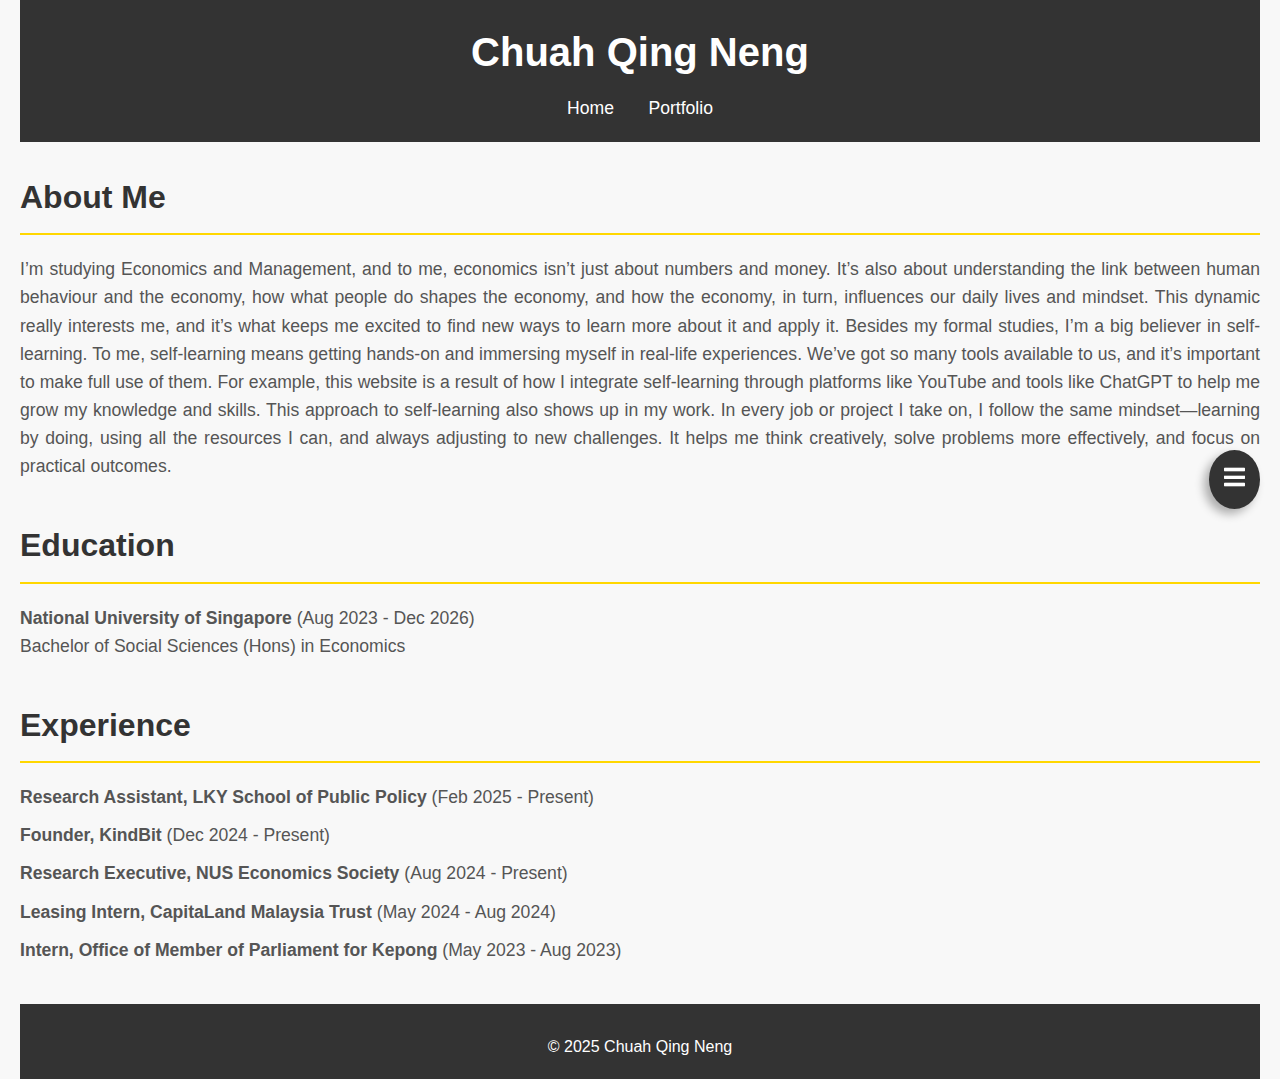
<file: index.html>
<!DOCTYPE html>
<html lang="en">
<head>
    <meta charset="UTF-8">
    <meta name="viewport" content="width=device-width, initial-scale=1.0">
    <title>Home | Qing Neng</title>
    <link rel="stylesheet" href="styles.css">
    <link href="https://cdnjs.cloudflare.com/ajax/libs/font-awesome/5.15.4/css/all.min.css" rel="stylesheet">
</head>
<body>
    <header>
        <h1>Chuah Qing Neng</h1>
        <nav>
            <ul>
                <li><a href="index.html">Home</a></li>
                <li><a href="portfolio.html" target="_blank">Portfolio</a></li>
            </ul>
        </nav>
    </header>

    <section class="content">
        <section class="intro">
            <h2>About Me</h2>
            <p>
               I’m studying Economics and Management, and to me, economics isn’t just about numbers and money. It’s also about understanding the link between human behaviour and the economy, how what people do shapes the economy, and how the economy, in turn, influences our daily lives and mindset. This dynamic really interests me, and it’s what keeps me excited to find new ways to learn more about it and apply it. Besides my formal studies, I’m a big believer in self-learning. To me, self-learning means getting hands-on and immersing myself in real-life experiences. We’ve got so many tools available to us, and it’s important to make full use of them. For example, this website is a result of how I integrate self-learning through platforms like YouTube and tools like ChatGPT to help me grow my knowledge and skills. This approach to self-learning also shows up in my work. In every job or project I take on, I follow the same mindset—learning by doing, using all the resources I can, and always adjusting to new challenges. It helps me think creatively, solve problems more effectively, and focus on practical outcomes.
            </p>
        </section>

        <section class="education">
            <h2>Education</h2>
            <p><strong>National University of Singapore</strong> (Aug 2023 - Dec 2026)</p>
            <p>Bachelor of Social Sciences (Hons) in Economics</p>
        </section>

        <section class="experience">
            <h2>Experience</h2>
            <ul>
                <li><strong>Research Assistant, LKY School of Public Policy</strong> (Feb 2025 - Present) </li>
                <li><strong>Founder, KindBit</strong> (Dec 2024 - Present) </li>
                <li><strong>Research Executive, NUS Economics Society</strong> (Aug 2024 - Present) </li>
                <li><strong>Leasing Intern, CapitaLand Malaysia Trust</strong> (May 2024 - Aug 2024)</li>
                <li><strong>Intern, Office of Member of Parliament for Kepong</strong> (May 2023 - Aug 2023)</li>
            </ul>
        </section>
    </section>

    <aside class="sidebar" id="sidebar">
        <div class="sidebar-content">
            <h3>Contact Information</h3>
            <p>Email: <a href="mailto:e1308813@u.nus.edu"><i class="fas fa-envelope"></i></a></p>
            <p>LinkedIn: <a class="linkedin-logo" href="https://www.linkedin.com/in/chuahqingneng" target="_blank"><i class="fab fa-linkedin"></i></a></p>
        </div>
    </aside>

    <div class="sidebar-toggle" id="sidebarToggle">
        <i class="fas fa-bars"></i>
    </div>

    <footer>
        <p>&copy; 2025 Chuah Qing Neng</p>
    </footer>

    <script>
        const sidebar = document.getElementById('sidebar');
        const sidebarToggle = document.getElementById('sidebarToggle');

        sidebarToggle.addEventListener('click', () => {
            sidebar.classList.toggle('active');
        });
    </script>
</body>
</html>
</file>
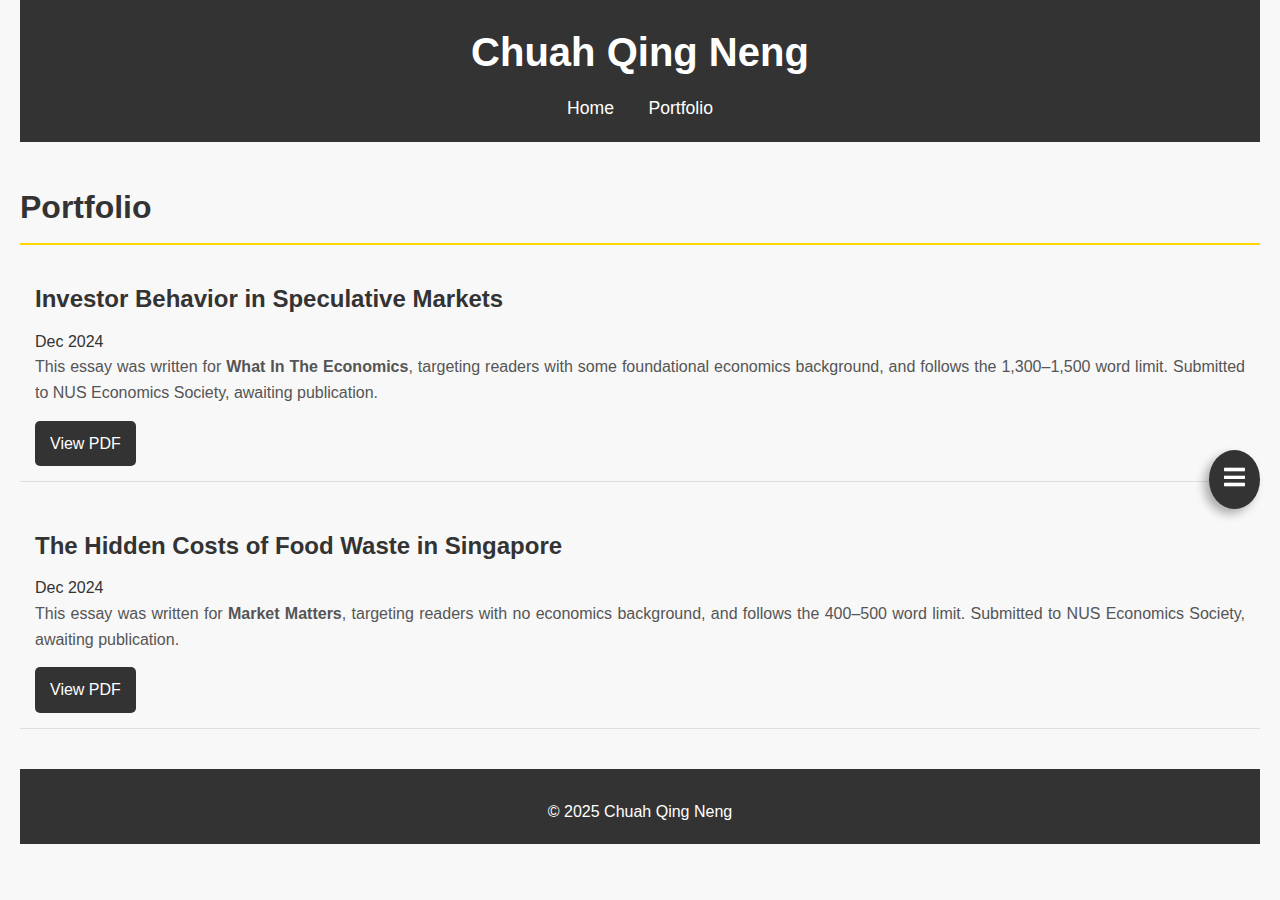
<file: portfolio.html>
<!DOCTYPE html>
<html lang="en">
<head>
    <meta charset="UTF-8">
    <meta name="viewport" content="width=device-width, initial-scale=1.0">
    <title>Portfolio | Qing Neng</title>
    <link rel="stylesheet" href="styles.css">
    <link href="https://cdnjs.cloudflare.com/ajax/libs/font-awesome/5.15.4/css/all.min.css" rel="stylesheet">
</head>
<body>
    <header>
        <h1>Chuah Qing Neng</h1>
        <nav>
            <ul>
                <li><a href="index.html">Home</a></li>
                <li><a href="portfolio.html">Portfolio</a></li>
            </ul>
        </nav>
    </header>

    <section class="portfolio">
        <h2>Portfolio</h2>
        <article class="project">
            <h3>Investor Behavior in Speculative Markets</h3>
            <div class="date">Dec 2024</div>
            <p class="description">
                This essay was written for <strong>What In The Economics</strong>, targeting readers with some foundational economics background, and follows the 1,300–1,500 word limit. Submitted to NUS Economics Society, awaiting publication.
            </p>
            <a href="https://drive.google.com/file/d/12zSs5VblSOZYErCIeE3VZXoFvcv53Yxb/view?usp=drive_link" target="_blank">View PDF</a>
        </article>

        <article class="project">
            <h3>The Hidden Costs of Food Waste in Singapore</h3>
            <div class="date">Dec 2024</div>
            <p class="description">
                This essay was written for <strong>Market Matters</strong>, targeting readers with no economics background, and follows the 400–500 word limit. Submitted to NUS Economics Society, awaiting publication.
            </p>
            <a href="https://drive.google.com/file/d/1yHmqviMxb0uNZiD5CpbgeHCNRlwA3VXb/view?usp=drive_link" target="_blank">View PDF</a>
        </article>
    </section>    

    <aside class="sidebar" id="sidebar">
        <div class="sidebar-content">
            <h3>Contact Information</h3>
            <p>Email: <a href="mailto:e1308813@u.nus.edu"><i class="fas fa-envelope"></i></a></p>
            <p>LinkedIn: <a class="linkedin-logo" href="https://www.linkedin.com/in/chuahqingneng" target="_blank"><i class="fab fa-linkedin"></i></a></p>
        </div>
    </aside>

    <div class="sidebar-toggle" id="sidebarToggle">
        <i class="fas fa-bars"></i>
    </div>

    <footer>
        <p>&copy; 2025 Chuah Qing Neng</p>
    </footer>

    <script>
        const sidebar = document.getElementById('sidebar');
        const sidebarToggle = document.getElementById('sidebarToggle');

        sidebarToggle.addEventListener('click', () => {
            sidebar.classList.toggle('active');
        });
    </script>
</body>
</html>
</file>
<file: styles.css>
* {
    margin: 0;
    padding: 0;
    box-sizing: border-box;
}

body {
    font-family: 'Segoe UI', Tahoma, Geneva, Verdana, sans-serif;
    background-color: #f8f8f8;
    color: #333;
    line-height: 1.6;
    padding: 0 20px;
}

header {
    background-color: #333;
    color: white;
    padding: 20px 0;
    text-align: center;
    margin-bottom: 30px;
}

header h1 {
    font-size: 2.5rem;
    margin-bottom: 10px;
}

nav ul {
    list-style: none;
    padding: 0;
}

nav ul li {
    display: inline;
    margin: 0 15px;
}

nav ul li a {
    color: white;
    text-decoration: none;
    font-size: 1.1rem;
    transition: color 0.3s ease;
}

nav ul li a:hover {
    color: #FFD700;
}

section {
    margin-bottom: 40px;
}

section h2 {
    font-size: 2rem;
    color: #333;
    border-bottom: 2px solid #FFD700;
    padding-bottom: 10px;
    margin-bottom: 20px;
}

.intro p {
    text-align: justify;
}

section p, section ul {
    color: #555;
    font-size: 1.1rem;
}

section ul {
    list-style: none;
}

section ul li {
    margin: 10px 0;
}

footer {
    text-align: center;
    padding: 20px 0;
    background-color: #333;
    color: white;
    margin-top: 40px;
    font-size: 1rem;
}

footer p {
    margin-top: 10px;
}

.sidebar {
    position: fixed;
    top: 20px;
    right: -300px;
    background-color: #fff;  
    color: #333;  
    width: 230px;
    height: 80px;
    display: flex;
    align-items: center;
    justify-content: space-around;
    padding: 10px 20px;
    box-shadow: -5px 5px 10px rgba(0, 0, 0, 0.1);  
    border-radius: 10px;  
    transition: right 0.3s ease;
    z-index: 1000;  
}

.sidebar.active {
    right: 0;
}

.sidebar h3, .sidebar h4 {
    margin-bottom: 5px;
    font-size: 1.1rem;
}

.sidebar a {
    color: #FFD700;
    text-decoration: none;
    font-weight: bold;
}

.sidebar a:hover {
    color: #FFB600;
}

.sidebar i {
    font-size: 1.5rem;
    color: #FFD700;
    margin-right: 10px;
}

.sidebar a + a {
    margin-left: 15px;  
}

.sidebar-toggle {
    position: fixed;
    top: 50%;
    right: 20px;
    background-color: #333;
    color: white;
    padding: 15px;
    cursor: pointer;
    border-radius: 100%;
    box-shadow: -5px 5px 10px rgba(0, 0, 0, 0.3);
    z-index: 1100;  
}

.sidebar-toggle i {
    font-size: 1.5rem;
}

/* Portfolio Section */
.portfolio {
    margin: 40px 0;
}

.portfolio h2 {
    font-size: 2rem;
    color: #333;
    border-bottom: 2px solid #FFD700;
    padding-bottom: 10px;
    margin-bottom: 20px;
}

.project {
    margin-bottom: 30px;
    padding: 15px;
    border-bottom: 1px solid #ddd;
}

.project-header {
    display: flex;
    justify-content: flex-start;
    align-items: center;
    margin-bottom: 3px;
}

.project-header .date {
    font-size: 0.85rem;
    color: #999;
    margin-right: 10px;
    margin-top: 3px;
}

.project h3 {
    font-size: 1.5rem;
    color: #333;
    margin-bottom: 10px;
}

.project .description {
    text-align: justify;
    font-size: 1rem;
    color: #555;
    margin-bottom: 15px;
    line-height: 1.6;
}

.project a {
    display: inline-block;
    text-decoration: none;
    background-color: #333;
    color: white;
    padding: 10px 15px;
    border-radius: 5px;
    transition: background-color 0.3s ease;
}

.project a:hover {
    background-color: #FFD700;
}

@media (max-width: 768px) {
    body {
        padding: 0 10px;
    }

    header h1 {
        font-size: 2rem;
    }

    nav ul li {
        display: block;
        margin: 10px 0;
    }

    section h2 {
        font-size: 1.6rem;
    }

    .sidebar {
        height: 60px;
        width: 250px;
        padding: 0 15px;
    }

    .sidebar input[type="email"], .sidebar button {
        font-size: 0.9rem;
    }

    .sidebar-toggle {
        padding: 10px;
    }
}
</file>
